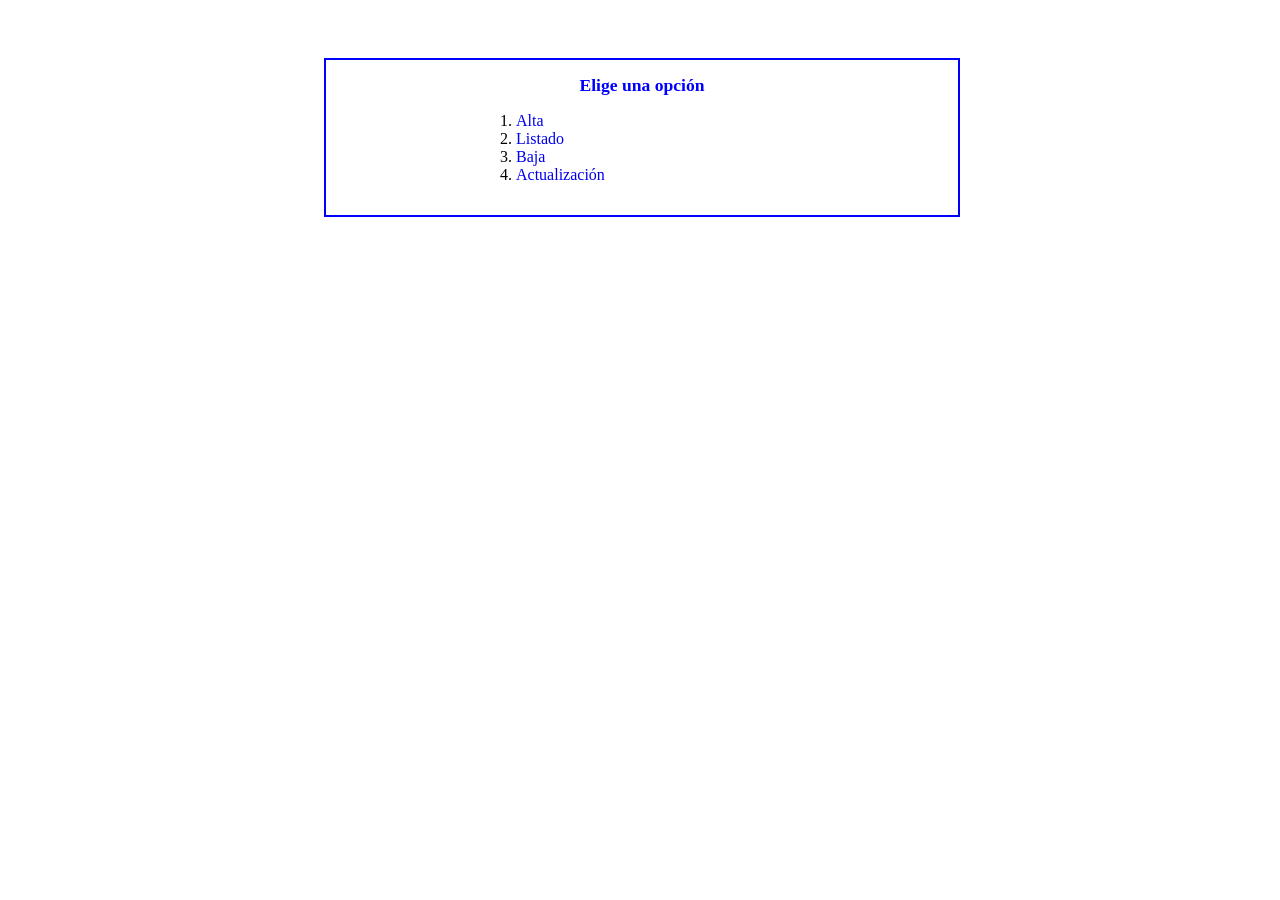
<file: UnoAMuchosAnotSimon/src/main/webapp/index.html>
<!DOCTYPE html>
<html>
    <head>
        <title>CRUD Hibernate</title>
        <meta http-equiv="Content-Type" content="text/html; charset=UTF-8">
        <link rel="stylesheet" type="text/css" href="CSS/estilo.css" />
    </head>
    <body>
        <div id="principal">
            <h2>Elige una opci&oacute;n</h2>
            <ol id="inicial">
                <li><a href="eleccion?op=add" class="enlace">Alta</a></li>
                <li><a href="eleccion?op=list" class="enlace">Listado</a></li>
                <li><a href="eleccion?op=delete" class="enlace">Baja</a></li>
                <li><a href="eleccion?op=update" class="enlace">Actualizaci&oacute;n</a></li>
            </ol>
        </div>
    </body>
</html>
</file>
<file: UnoAMuchosAnotSimon/src/main/webapp/CSS/estilo.css>
@CHARSET "UTF-8";
body {
    font-family: Verdana;	
    font-size: 1em;
}
div#principal {
    width: 50%;
    position: relative;
    float: left;
    left: 25%;
    border: 2px solid blue;
    padding-bottom: 15px;
    margin-top: 50px;
}
div#principal h2 {
    font-size: 1.1em;
    text-align: center;
    color: blue;
}
div#principal div#secundario {
    width: 40%;
    position: relative;
    float: left;
    left: 40%;
}
fieldset {
    width: 50%; 
    border: none;
}
legend {
    font-style: italic; 
    font-size: .9em; 
    color: blue; 
}
table#listado {
    position: relative; 
    left: 25%; 
    width: 50%; 

} 
table#listado td {
    text-align: left;

}
div.error {
    width: 60%;
    position: relative;
    float: left;
    left: 20%;
    text-align: center;
    color: red;
    border: 3px groove red;    
}
h3 {
    font-style: italic;
    font-size: .9em;
    text-align: center;
}
h3.error, p.error, h4.error div.error{
    color: red;
    text-align: center;
}
h3.normal {
    color: green;

}
h3.aviso {
    color: orange;

}
div.codigo {
    border-bottom: 2px ridge blue;
}
div.codigo input {
    color: red;
    border: none;
    font-size: 1.3em;
    font-weight: bold;
}
h2 {
    text-align: center;
}
div.flotante {
    width: 30%;
    position: relative;
    float: left;
    borber: none;
}
p.boton {
    font-weight: bold;
    text-align: center;
    font-size: 1.1em;
}
ol a, a {
    text-decoration: none;
}
p#volver {
    text-align: center;
}
input.boton {
    font-size: 1em;
    font-family: verdana;
}
div#principal table {
    position: relative;
    width: 90%;
    left: 5%;
    margin-top: 10px;
}
caption {
    font-size: .9em;
    font-style: italic;
}
div#principal table th {
    font-weight: normal;
    background-color: blue;
    color: white;
    text-align: left;
}
div#principal table td, div#principal table th {
    border-collapse: separate;
    border: 1px solid cyan;
}
div.resuelto {
    display: none;
    margin: 10px 0px;
    
}
li ol {
    list-style-type: lower-latin;
}
a.enlace {
    cursor: pointer;
    text-align: center;
}
div#principal ol#inicial {
    margin-left: 150px;
}
div#principal div.mv {
    text-align: center;
}
td.centro {
    text-align: center;
}
div#principal div.b1, div#principal div.b2 {
    float: left;
    width: 50%;
    text-align: center;
}
</file>
